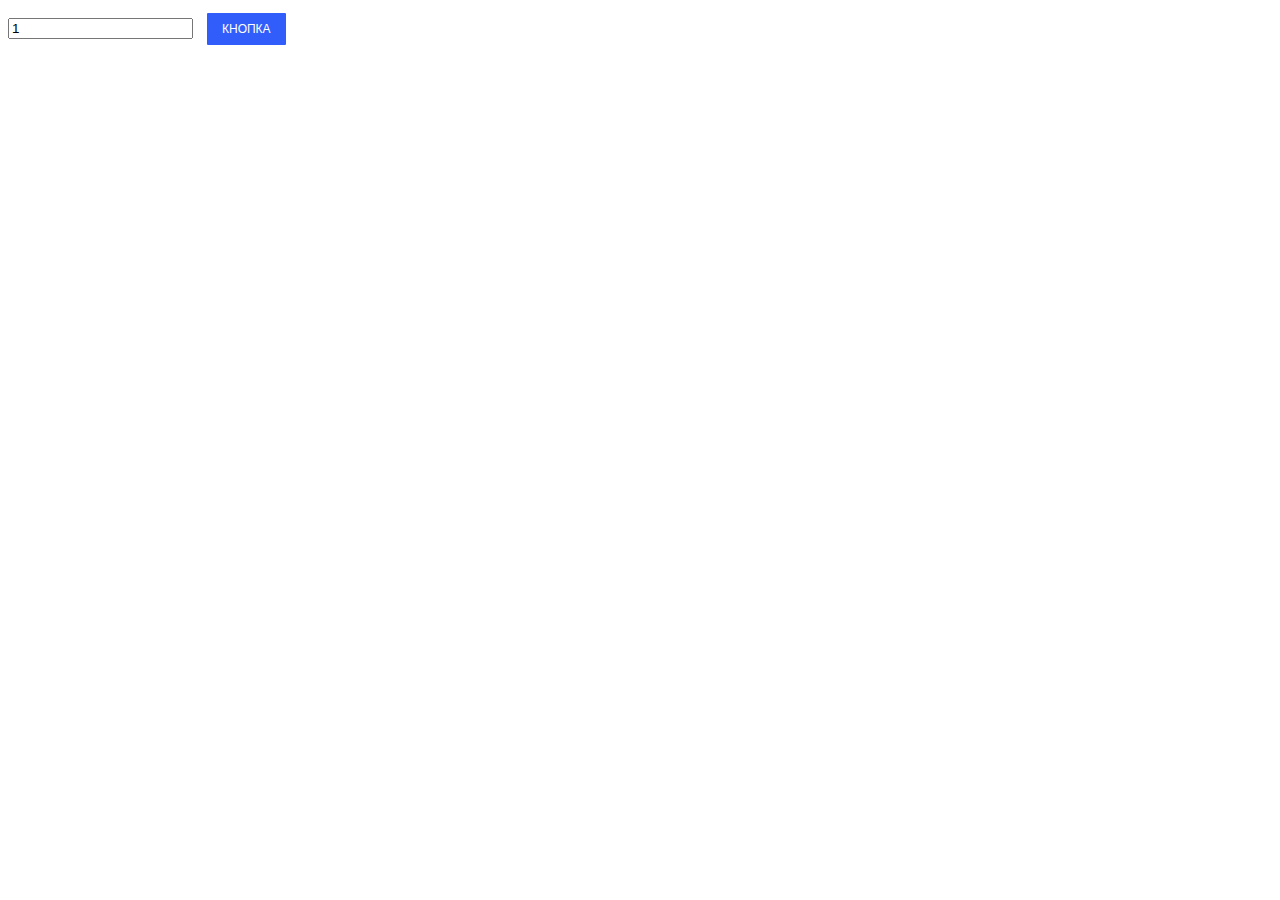
<file: 3/index.html>
<!DOCTYPE html>
<html lang="en">
<head>
	<meta charset="UTF-8">
	<meta name="viewport" content="width=device-width, initial-scale=1.0">
	<link rel="stylesheet" href="css/style.css"/>
	<script src="js/imager.js" async='true'></script>
	<title>GetImage</title>
</head>
<body>
  <div id='div'>
	<input type="number" id="number" value="1" required>
   	<button class="btn" id="btn">Кнопка</button>
  </div>
  <div id='forImage'>
  </div>
</body>
</html>
</file>
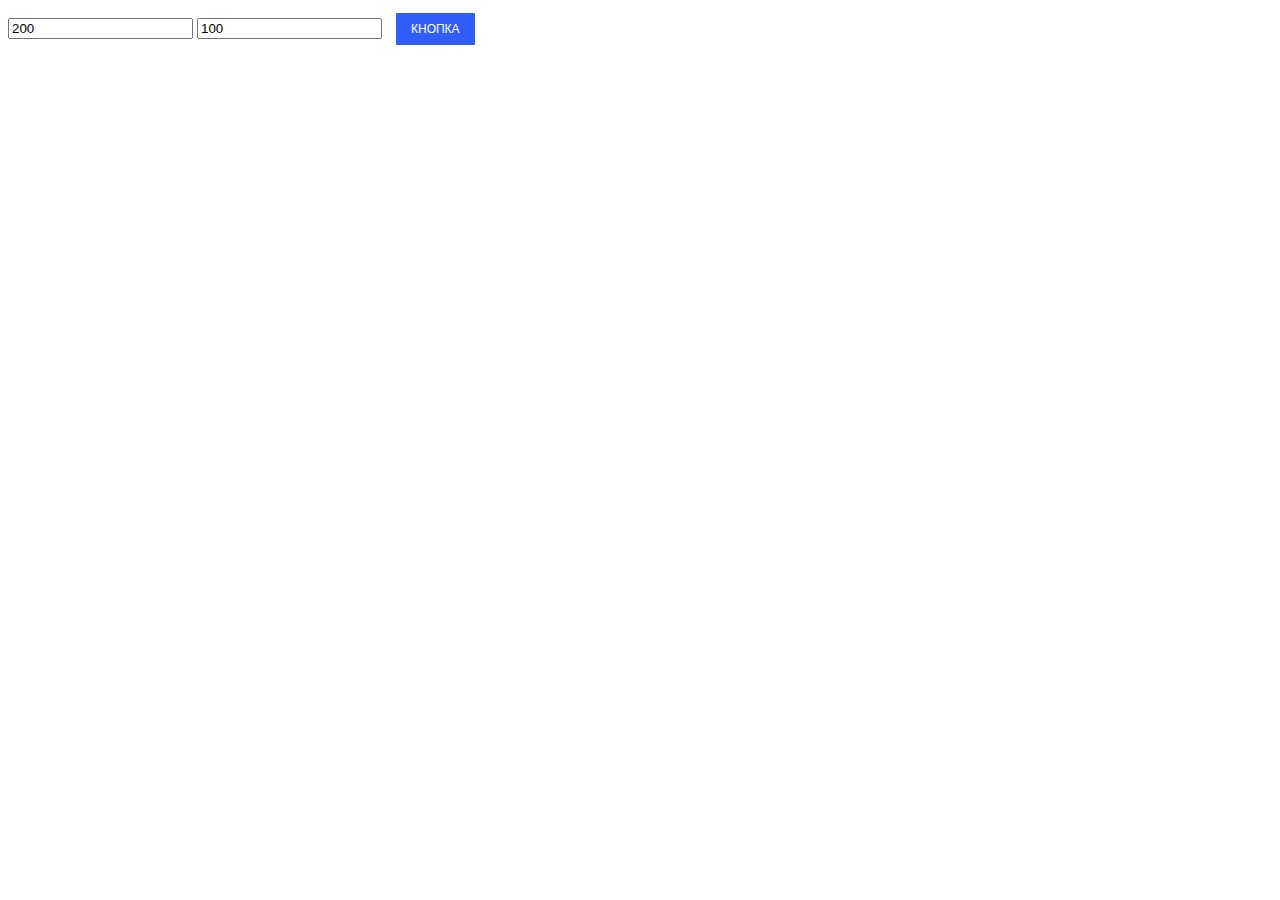
<file: 4/index.html>
<!DOCTYPE html>
<html lang="en">
<head>
	<meta charset="UTF-8">
	<meta name="viewport" content="width=device-width, initial-scale=1.0">
	<link rel="stylesheet" href="css/style.css"/>
	<script src="js/imager.js" async='true'></script>
	<title>GetImage2</title>
</head>
<body>
  <div id='div'>
	<input type="number" id="number1" value="200" required>
  <input type="number" id="number2" value="100" required>
  <button class="btn" id="btn">Кнопка</button>
  </div>
  <div id='forImage'>
  </div>
</body>
</html>
</file>
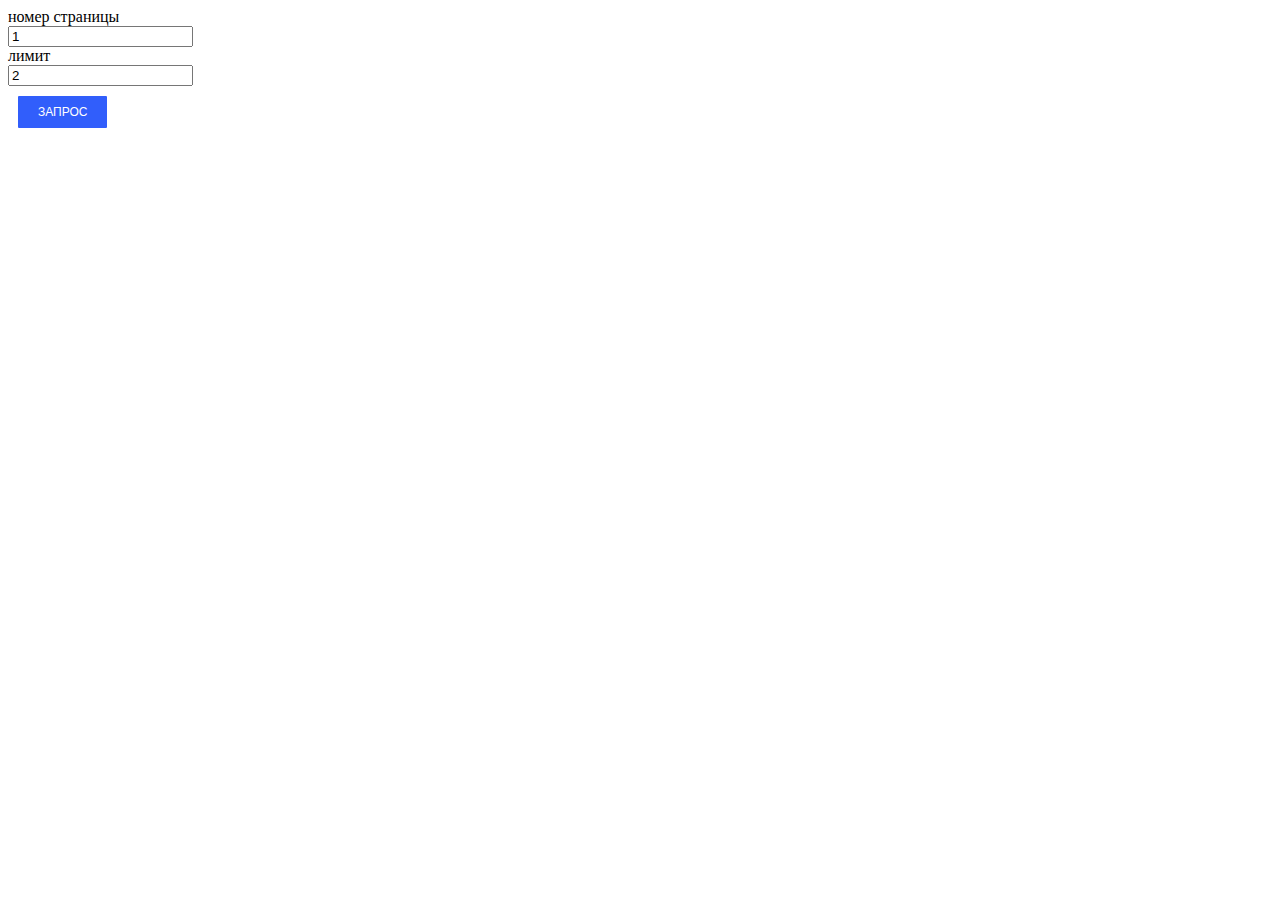
<file: 5/index.html>
<!DOCTYPE html>
<html lang="en">
<head>
	<meta charset="UTF-8">
	<meta name="viewport" content="width=device-width, initial-scale=1.0">
	<link rel="stylesheet" href="css/style.css"/>
	<script src="js/imager.js" async='true'></script>
	<title>GetImage3</title>
</head>
<body>
  <div id='formIn'>
    <label for="number1">номер страницы</label>
	  <input type="number" id="number1" name="number1" value="1" required>
    <label for="number2">лимит</label>
    <input type="number" id="number2" name="number2" value="2" required>
    <button class="btn" id="btn">запрос</button>
  </div>
  <div id='forImage'>
  </div>
</body>
</html>
</file>
<file: 3/css/style.css>
.btn {
  padding: 0;
  background-color: transparent;
  border: none;
  outline: none;
  -webkit-tap-highlight-color: transparent;
  box-shadow: none;
  cursor: pointer;
  
  margin: 5px 10px;
  padding: 10px 15px;
  border-radius: 1px;
  font-size: 12px;
  line-height: 12px;
  text-transform: uppercase;
  color: white;
  background: #315efb;
  transition: 0.3s;
}

.btn:hover {
  box-shadow: 0px 2px 8px 2px rgba(141,150,178,.3);
  transform: scale(1.05);
}

img {
  width: 300px;
}
</file>
<file: 4/css/style.css>
.btn {
  padding: 0;
  background-color: transparent;
  border: none;
  outline: none;
  -webkit-tap-highlight-color: transparent;
  box-shadow: none;
  cursor: pointer;
  
  margin: 5px 10px;
  padding: 10px 15px;
  border-radius: 1px;
  font-size: 12px;
  line-height: 12px;
  text-transform: uppercase;
  color: white;
  background: #315efb;
  transition: 0.3s;
}

.btn:hover {
  box-shadow: 0px 2px 8px 2px rgba(141,150,178,.3);
  transform: scale(1.05);
}

img {
  width: 300px;
}
</file>
<file: 5/css/style.css>
.btn {
  padding: 0;
  background-color: transparent;
  border: none;
  outline: none;
  -webkit-tap-highlight-color: transparent;
  box-shadow: none;
  cursor: pointer;
  
  margin: 10px 10px;
  padding: 10px 20px;
  border-radius: 1px;
  font-size: 12px;
  line-height: 12px;
  text-transform: uppercase;
  color: white;
  background: #315efb;
  transition: 0.3s;
}

.btn:hover {
  box-shadow: 0px 2px 8px 2px rgba(141,150,178,.3);
  transform: scale(1.05);
}

img {
  width: 300px;
}

input, label {
    display:block;
}
</file>
